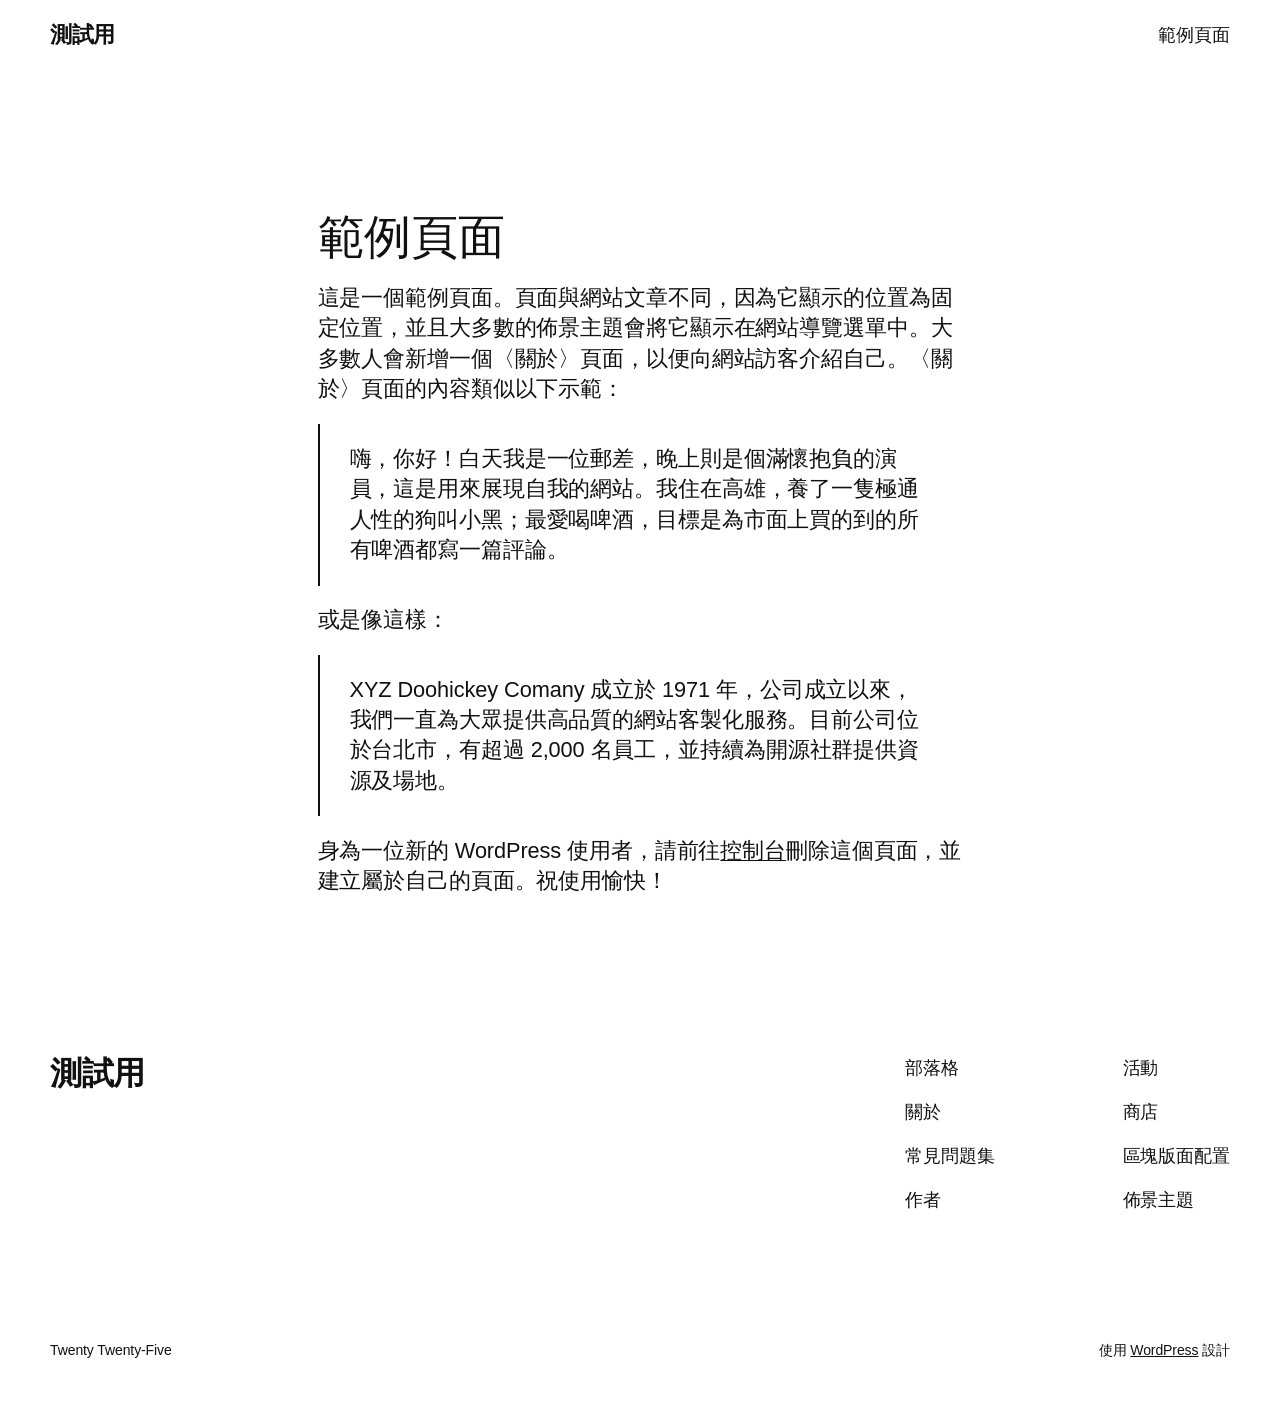
<file: index.html>
<!DOCTYPE html>
<html lang="zh-TW">
<head><meta charset="UTF-8">
	
	<meta name="viewport" content="width=device-width, initial-scale=1">
<meta name="robots" content="noindex, nofollow">
<title>測試用</title>
<link rel="alternate" type="application/rss+xml" title="訂閱《測試用》» 資訊提供" href="https://2026.06.23.github.io/index.php/feed/">
<link rel="alternate" type="application/rss+xml" title="訂閱《測試用》» 留言的資訊提供" href="https://2026.06.23.github.io/index.php/comments/feed/">
<link rel="alternate" type="application/rss+xml" title="訂閱《測試用 》»〈範例頁面〉留言的資訊提供" href="https://2026.06.23.github.io/index.php/sample-page/feed/">
<link rel="alternate" title="oEmbed (JSON)" type="application/json+oembed" href="https://2026.06.23.github.io/index.php/wp-json/oembed/1.0/embed?url=https%3A%2F%2F2026.06.23.github.io%2F">
<link rel="alternate" title="oEmbed (XML)" type="text/xml+oembed" href="https://2026.06.23.github.io/index.php/wp-json/oembed/1.0/embed?url=https%3A%2F%2F2026.06.23.github.io%2F&amp;format=xml">
<style id="wp-img-auto-sizes-contain-inline-css">
img:is([sizes=auto i],[sizes^="auto," i]){contain-intrinsic-size:3000px 1500px}
/*# sourceURL=wp-img-auto-sizes-contain-inline-css */
</style>
<style id="wp-block-site-title-inline-css">
.wp-block-site-title{box-sizing:border-box}.wp-block-site-title :where(a){color:inherit;font-family:inherit;font-size:inherit;font-style:inherit;font-weight:inherit;letter-spacing:inherit;line-height:inherit;text-decoration:inherit}
/*# sourceURL=https://2026.06.23.github.io/wp-includes/blocks/site-title/style.min.css */
</style>
<style id="wp-block-page-list-inline-css">
.wp-block-navigation .wp-block-page-list{align-items:var(--navigation-layout-align,initial);background-color:inherit;display:flex;flex-direction:var(--navigation-layout-direction,initial);flex-wrap:var(--navigation-layout-wrap,wrap);justify-content:var(--navigation-layout-justify,initial)}.wp-block-navigation .wp-block-navigation-item{background-color:inherit}.wp-block-page-list{box-sizing:border-box}
/*# sourceURL=https://2026.06.23.github.io/wp-includes/blocks/page-list/style.min.css */
</style>
<style id="wp-block-navigation-inline-css">
.wp-block-navigation{position:relative}.wp-block-navigation ul{margin-bottom:0;margin-left:0;margin-top:0;padding-left:0}.wp-block-navigation ul,.wp-block-navigation ul li{list-style:none;padding:0}.wp-block-navigation .wp-block-navigation-item{align-items:center;background-color:inherit;display:flex;position:relative}.wp-block-navigation .wp-block-navigation-item .wp-block-navigation__submenu-container:empty{display:none}.wp-block-navigation .wp-block-navigation-item__content{display:block;z-index:1}.wp-block-navigation .wp-block-navigation-item__content.wp-block-navigation-item__content{color:inherit}.wp-block-navigation.has-text-decoration-underline .wp-block-navigation-item__content,.wp-block-navigation.has-text-decoration-underline .wp-block-navigation-item__content:active,.wp-block-navigation.has-text-decoration-underline .wp-block-navigation-item__content:focus{text-decoration:underline}.wp-block-navigation.has-text-decoration-line-through .wp-block-navigation-item__content,.wp-block-navigation.has-text-decoration-line-through .wp-block-navigation-item__content:active,.wp-block-navigation.has-text-decoration-line-through .wp-block-navigation-item__content:focus{text-decoration:line-through}.wp-block-navigation :where(a),.wp-block-navigation :where(a:active),.wp-block-navigation :where(a:focus){text-decoration:none}.wp-block-navigation .wp-block-navigation__submenu-icon{align-self:center;background-color:inherit;border:none;color:currentColor;display:inline-block;font-size:inherit;height:.6em;line-height:0;margin-left:.25em;padding:0;width:.6em}.wp-block-navigation .wp-block-navigation__submenu-icon svg{stroke:currentColor;display:inline-block;height:inherit;margin-top:.075em;width:inherit}.wp-block-navigation{--navigation-layout-justification-setting:flex-start;--navigation-layout-direction:row;--navigation-layout-wrap:wrap;--navigation-layout-justify:flex-start;--navigation-layout-align:center}.wp-block-navigation.is-vertical{--navigation-layout-direction:column;--navigation-layout-justify:initial;--navigation-layout-align:flex-start}.wp-block-navigation.no-wrap{--navigation-layout-wrap:nowrap}.wp-block-navigation.items-justified-center{--navigation-layout-justification-setting:center;--navigation-layout-justify:center}.wp-block-navigation.items-justified-center.is-vertical{--navigation-layout-align:center}.wp-block-navigation.items-justified-right{--navigation-layout-justification-setting:flex-end;--navigation-layout-justify:flex-end}.wp-block-navigation.items-justified-right.is-vertical{--navigation-layout-align:flex-end}.wp-block-navigation.items-justified-space-between{--navigation-layout-justification-setting:space-between;--navigation-layout-justify:space-between}.wp-block-navigation .has-child .wp-block-navigation__submenu-container{align-items:normal;background-color:inherit;color:inherit;display:flex;flex-direction:column;opacity:0;position:absolute;z-index:2}@media not (prefers-reduced-motion){.wp-block-navigation .has-child .wp-block-navigation__submenu-container{transition:opacity .1s linear}}.wp-block-navigation .has-child .wp-block-navigation__submenu-container{height:0;overflow:hidden;visibility:hidden;width:0}.wp-block-navigation .has-child .wp-block-navigation__submenu-container>.wp-block-navigation-item>.wp-block-navigation-item__content{display:flex;flex-grow:1;padding:.5em 1em}.wp-block-navigation .has-child .wp-block-navigation__submenu-container>.wp-block-navigation-item>.wp-block-navigation-item__content .wp-block-navigation__submenu-icon{margin-left:auto;margin-right:0}.wp-block-navigation .has-child .wp-block-navigation__submenu-container .wp-block-navigation-item__content{margin:0}.wp-block-navigation .has-child .wp-block-navigation__submenu-container{left:-1px;top:100%}@media (min-width:782px){.wp-block-navigation .has-child .wp-block-navigation__submenu-container .wp-block-navigation__submenu-container{left:100%;top:-1px}.wp-block-navigation .has-child .wp-block-navigation__submenu-container .wp-block-navigation__submenu-container:before{background:#0000;content:"";display:block;height:100%;position:absolute;right:100%;width:.5em}.wp-block-navigation .has-child .wp-block-navigation__submenu-container .wp-block-navigation__submenu-icon{margin-right:.25em}.wp-block-navigation .has-child .wp-block-navigation__submenu-container .wp-block-navigation__submenu-icon svg{transform:rotate(-90deg)}}@media (hover:hover){.wp-block-navigation .has-child:not(.open-on-click):hover>.wp-block-navigation__submenu-container{height:auto;min-width:200px;opacity:1;overflow:visible;visibility:visible;width:auto}}.wp-block-navigation .has-child .wp-block-navigation-submenu__toggle[aria-expanded=true]~.wp-block-navigation__submenu-container,.wp-block-navigation .has-child:not(.open-on-click):not(.open-on-hover-click):focus-within>.wp-block-navigation__submenu-container{height:auto;min-width:200px;opacity:1;overflow:visible;visibility:visible;width:auto}.wp-block-navigation .has-child.open-always{align-items:var(--navigation-layout-align,initial);flex-direction:var(--navigation-layout-direction,initial);flex-wrap:var(--navigation-layout-wrap,wrap);gap:var(--wp--style--block-gap,2em)}.wp-block-navigation .has-child.open-always,.wp-block-navigation .has-child.open-always .wp-block-navigation-item{justify-content:var(--navigation-layout-justify,initial)}.wp-block-navigation .has-child.open-always .wp-block-navigation__submenu-container,.wp-block-navigation .has-child.open-always.wp-block-navigation-submenu{gap:var(--wp--style--block-gap,2em)}.wp-block-navigation .has-child.open-always .wp-block-navigation-item,.wp-block-navigation .has-child.open-always .wp-block-navigation__submenu-container,.wp-block-navigation .has-child.open-always.wp-block-navigation-submenu{padding-bottom:0;padding-top:0}.wp-block-navigation .has-child.open-always .wp-block-navigation__submenu-container{padding-left:var(--wp--style--block-gap,2em);padding-right:var(--wp--style--block-gap,2em)}.wp-block-navigation .has-child.open-always .wp-block-navigation__submenu-container .wp-block-navigation-item__content{padding:0}.wp-block-navigation .has-child.open-always .wp-block-navigation__submenu-container>.wp-block-navigation-item>.wp-block-navigation-item__content,.wp-block-navigation .has-child.open-always>.wp-block-navigation-item__content{flex-grow:0}.wp-block-navigation .has-child.open-always>.wp-block-navigation__submenu-container{background-color:initial;border:none;color:inherit;flex-basis:100%;height:auto;opacity:1;overflow:visible;position:static;visibility:visible;width:auto}.wp-block-navigation.has-background .has-child .wp-block-navigation__submenu-container{left:0;top:100%}@media (min-width:782px){.wp-block-navigation.has-background .has-child .wp-block-navigation__submenu-container .wp-block-navigation__submenu-container{left:100%;top:0}}.wp-block-navigation-submenu{display:flex;position:relative}.wp-block-navigation-submenu .wp-block-navigation__submenu-icon svg{stroke:currentColor}button.wp-block-navigation-item__content{background-color:initial;border:none;color:currentColor;font-family:inherit;font-size:inherit;font-style:inherit;font-weight:inherit;letter-spacing:inherit;line-height:inherit;text-align:left;text-transform:inherit}.wp-block-navigation-submenu__toggle{cursor:pointer}.wp-block-navigation-submenu__toggle[aria-expanded=true]+.wp-block-navigation__submenu-icon>svg,.wp-block-navigation-submenu__toggle[aria-expanded=true]>svg{transform:rotate(180deg)}.wp-block-navigation-item.open-on-click .wp-block-navigation-submenu__toggle{padding-left:0;padding-right:.85em}.wp-block-navigation-item.open-on-click .wp-block-navigation-submenu__toggle+.wp-block-navigation__submenu-icon{margin-left:-.6em;pointer-events:none}.wp-block-navigation-item.open-on-click button.wp-block-navigation-item__content:not(.wp-block-navigation-submenu__toggle){padding:0}.wp-block-navigation .wp-block-page-list,.wp-block-navigation__container,.wp-block-navigation__responsive-close,.wp-block-navigation__responsive-container,.wp-block-navigation__responsive-container-content,.wp-block-navigation__responsive-dialog{gap:inherit}:where(.wp-block-navigation.has-background .wp-block-navigation-item a:not(.wp-element-button)),:where(.wp-block-navigation.has-background .wp-block-navigation-submenu a:not(.wp-element-button)){padding:.5em 1em}:where(.wp-block-navigation .wp-block-navigation__submenu-container .wp-block-navigation-item a:not(.wp-element-button)),:where(.wp-block-navigation .wp-block-navigation__submenu-container .wp-block-navigation-submenu a:not(.wp-element-button)),:where(.wp-block-navigation .wp-block-navigation__submenu-container .wp-block-navigation-submenu button.wp-block-navigation-item__content),:where(.wp-block-navigation .wp-block-navigation__submenu-container .wp-block-pages-list__item button.wp-block-navigation-item__content){padding:.5em 1em}.wp-block-navigation.items-justified-right .wp-block-navigation__container .has-child .wp-block-navigation__submenu-container,.wp-block-navigation.items-justified-right .wp-block-page-list>.has-child .wp-block-navigation__submenu-container,.wp-block-navigation.items-justified-space-between .wp-block-page-list>.has-child:last-child .wp-block-navigation__submenu-container,.wp-block-navigation.items-justified-space-between>.wp-block-navigation__container>.has-child:last-child .wp-block-navigation__submenu-container{left:auto;right:0}.wp-block-navigation.items-justified-right .wp-block-navigation__container .has-child .wp-block-navigation__submenu-container .wp-block-navigation__submenu-container,.wp-block-navigation.items-justified-right .wp-block-page-list>.has-child .wp-block-navigation__submenu-container .wp-block-navigation__submenu-container,.wp-block-navigation.items-justified-space-between .wp-block-page-list>.has-child:last-child .wp-block-navigation__submenu-container .wp-block-navigation__submenu-container,.wp-block-navigation.items-justified-space-between>.wp-block-navigation__container>.has-child:last-child .wp-block-navigation__submenu-container .wp-block-navigation__submenu-container{left:-1px;right:-1px}@media (min-width:782px){.wp-block-navigation.items-justified-right .wp-block-navigation__container .has-child .wp-block-navigation__submenu-container .wp-block-navigation__submenu-container,.wp-block-navigation.items-justified-right .wp-block-page-list>.has-child .wp-block-navigation__submenu-container .wp-block-navigation__submenu-container,.wp-block-navigation.items-justified-space-between .wp-block-page-list>.has-child:last-child .wp-block-navigation__submenu-container .wp-block-navigation__submenu-container,.wp-block-navigation.items-justified-space-between>.wp-block-navigation__container>.has-child:last-child .wp-block-navigation__submenu-container .wp-block-navigation__submenu-container{left:auto;right:100%}}.wp-block-navigation:not(.has-background) .wp-block-navigation__submenu-container{background-color:#fff;border:1px solid #00000026}.wp-block-navigation.has-background .wp-block-navigation__submenu-container{background-color:inherit}.wp-block-navigation:not(.has-text-color) .wp-block-navigation__submenu-container{color:#000}.wp-block-navigation__container{align-items:var(--navigation-layout-align,initial);display:flex;flex-direction:var(--navigation-layout-direction,initial);flex-wrap:var(--navigation-layout-wrap,wrap);justify-content:var(--navigation-layout-justify,initial);list-style:none;margin:0;padding-left:0}.wp-block-navigation__container .is-responsive{display:none}.wp-block-navigation__container:only-child,.wp-block-page-list:only-child{flex-grow:1}@keyframes overlay-menu__fade-in-animation{0%{opacity:0;transform:translateY(.5em)}to{opacity:1;transform:translateY(0)}}.wp-block-navigation__responsive-container{bottom:0;display:none;left:0;position:fixed;right:0;top:0}.wp-block-navigation__responsive-container :where(.wp-block-navigation-item a){color:inherit}.wp-block-navigation__responsive-container .wp-block-navigation__responsive-container-content{align-items:var(--navigation-layout-align,initial);display:flex;flex-direction:var(--navigation-layout-direction,initial);flex-wrap:var(--navigation-layout-wrap,wrap);justify-content:var(--navigation-layout-justify,initial)}.wp-block-navigation__responsive-container:not(.is-menu-open.is-menu-open){background-color:inherit!important;color:inherit!important}.wp-block-navigation__responsive-container.is-menu-open{background-color:inherit;display:flex;flex-direction:column}@media not (prefers-reduced-motion){.wp-block-navigation__responsive-container.is-menu-open{animation:overlay-menu__fade-in-animation .1s ease-out;animation-fill-mode:forwards}}.wp-block-navigation__responsive-container.is-menu-open:not(.disable-default-overlay){padding:clamp(1rem,var(--wp--style--root--padding-top),20rem) clamp(1rem,var(--wp--style--root--padding-right),20rem) clamp(1rem,var(--wp--style--root--padding-bottom),20rem) clamp(1rem,var(--wp--style--root--padding-left),20rem)}.wp-block-navigation__responsive-container.is-menu-open{overflow:auto;z-index:100000}.wp-block-navigation__responsive-container.is-menu-open:not(.disable-default-overlay) .wp-block-navigation__responsive-container-content{padding-top:calc(2rem + 24px)}.wp-block-navigation__responsive-container.is-menu-open:where(:not(.disable-default-overlay)) .wp-block-navigation__responsive-container-content{align-items:var(--navigation-layout-justification-setting,inherit);display:flex;flex-direction:column;flex-wrap:nowrap;overflow:visible}.wp-block-navigation__responsive-container.is-menu-open:where(:not(.disable-default-overlay)) .wp-block-navigation__responsive-container-content,.wp-block-navigation__responsive-container.is-menu-open:where(:not(.disable-default-overlay)) .wp-block-navigation__responsive-container-content .wp-block-navigation__container,.wp-block-navigation__responsive-container.is-menu-open:where(:not(.disable-default-overlay)) .wp-block-navigation__responsive-container-content .wp-block-page-list{justify-content:flex-start}.wp-block-navigation__responsive-container.is-menu-open:where(:not(.disable-default-overlay)) .wp-block-navigation__responsive-container-content .wp-block-navigation__submenu-icon{display:none}.wp-block-navigation__responsive-container.is-menu-open:where(:not(.disable-default-overlay)) .wp-block-navigation__responsive-container-content .has-child .wp-block-navigation__submenu-container{border:none;height:auto;min-width:200px;opacity:1;overflow:initial;padding-left:2rem;padding-right:2rem;position:static;visibility:visible;width:auto}.wp-block-navigation__responsive-container.is-menu-open:where(:not(.disable-default-overlay)) .wp-block-navigation__responsive-container-content .wp-block-navigation__container,.wp-block-navigation__responsive-container.is-menu-open:where(:not(.disable-default-overlay)) .wp-block-navigation__responsive-container-content .wp-block-navigation__submenu-container{gap:inherit}.wp-block-navigation__responsive-container.is-menu-open:where(:not(.disable-default-overlay)) .wp-block-navigation__responsive-container-content .wp-block-navigation__submenu-container{padding-top:var(--wp--style--block-gap,2em)}.wp-block-navigation__responsive-container.is-menu-open:where(:not(.disable-default-overlay)) .wp-block-navigation__responsive-container-content .wp-block-navigation-item__content{padding:0}.wp-block-navigation__responsive-container.is-menu-open:where(:not(.disable-default-overlay)) .wp-block-navigation__responsive-container-content .wp-block-navigation-item,.wp-block-navigation__responsive-container.is-menu-open:where(:not(.disable-default-overlay)) .wp-block-navigation__responsive-container-content .wp-block-navigation__container,.wp-block-navigation__responsive-container.is-menu-open:where(:not(.disable-default-overlay)) .wp-block-navigation__responsive-container-content .wp-block-page-list{align-items:var(--navigation-layout-justification-setting,initial);display:flex;flex-direction:column}.wp-block-navigation__responsive-container.is-menu-open:where(:not(.disable-default-overlay)) .wp-block-navigation-item,.wp-block-navigation__responsive-container.is-menu-open:where(:not(.disable-default-overlay)) .wp-block-navigation-item .wp-block-navigation__submenu-container,.wp-block-navigation__responsive-container.is-menu-open:where(:not(.disable-default-overlay)) .wp-block-navigation__container,.wp-block-navigation__responsive-container.is-menu-open:where(:not(.disable-default-overlay)) .wp-block-page-list{background:#0000!important;color:inherit!important}.wp-block-navigation__responsive-container.is-menu-open:where(:not(.disable-default-overlay)) .wp-block-navigation__submenu-container.wp-block-navigation__submenu-container.wp-block-navigation__submenu-container.wp-block-navigation__submenu-container{left:auto;right:auto}.wp-block-navigation__responsive-container.disable-default-overlay .wp-block-navigation__overlay-container{display:none;width:100%}.wp-block-navigation__responsive-container.disable-default-overlay .wp-block-navigation__responsive-close{max-width:none}.wp-block-navigation__responsive-container.disable-default-overlay.is-menu-open .wp-block-navigation__responsive-container-content>:not(.wp-block-navigation__overlay-container){display:none}.wp-block-navigation__responsive-container.disable-default-overlay.is-menu-open .wp-block-navigation__responsive-container-content .wp-block-navigation__overlay-container{display:block}.wp-block-navigation__responsive-container.disable-default-overlay.is-menu-open .wp-block-navigation__responsive-container-content .wp-block-navigation__overlay-container .wp-block-navigation__submenu-container{left:0;right:auto}@media (min-width:600px){.wp-block-navigation__responsive-container:not(.hidden-by-default):not(.is-menu-open){background-color:inherit;display:block;position:relative;width:100%;z-index:auto}.wp-block-navigation__responsive-container:not(.hidden-by-default):not(.is-menu-open) .wp-block-navigation__responsive-container-close{display:none}.wp-block-navigation__responsive-container.is-menu-open .wp-block-navigation__submenu-container.wp-block-navigation__submenu-container.wp-block-navigation__submenu-container.wp-block-navigation__submenu-container{left:0}}.wp-block-navigation:not(.has-background) .wp-block-navigation__responsive-container.is-menu-open:not(.disable-default-overlay){background-color:#fff}.wp-block-navigation:not(.has-text-color) .wp-block-navigation__responsive-container.is-menu-open:not(.disable-default-overlay){color:#000}.wp-block-navigation__toggle_button_label{font-size:1rem;font-weight:700}.wp-block-navigation__responsive-container-close,.wp-block-navigation__responsive-container-open{background:#0000;border:none;color:currentColor;cursor:pointer;margin:0;padding:0;text-transform:inherit;vertical-align:middle}.wp-block-navigation__responsive-container-close svg,.wp-block-navigation__responsive-container-open svg{fill:currentColor;display:block;height:24px;pointer-events:none;width:24px}.wp-block-navigation__responsive-container-open{display:flex}.wp-block-navigation__responsive-container-open.wp-block-navigation__responsive-container-open.wp-block-navigation__responsive-container-open{font-family:inherit;font-size:inherit;font-weight:inherit}@media (min-width:600px){.wp-block-navigation__responsive-container-open:not(.always-shown){display:none}}.wp-block-navigation__responsive-container-close{position:absolute;right:0;top:0;z-index:2}.wp-block-navigation__responsive-container-close.wp-block-navigation__responsive-container-close.wp-block-navigation__responsive-container-close{font-family:inherit;font-size:inherit;font-weight:inherit}.disable-default-overlay .wp-block-navigation__responsive-container-close{right:clamp(1rem,var(--wp--style--root--padding-left),20rem);top:clamp(1rem,var(--wp--style--root--padding-left),20rem)}.wp-block-navigation__responsive-close{width:100%}.has-modal-open .wp-block-navigation__responsive-close{margin-left:auto;margin-right:auto;max-width:var(--wp--style--global--wide-size,100%)}.wp-block-navigation__responsive-close:focus{outline:none}.is-menu-open .wp-block-navigation__responsive-close,.is-menu-open .wp-block-navigation__responsive-container-content,.is-menu-open .wp-block-navigation__responsive-dialog{box-sizing:border-box}.wp-block-navigation__responsive-dialog{position:relative}.has-modal-open .admin-bar .is-menu-open:where(:not(.disable-default-overlay)) .wp-block-navigation__responsive-dialog{margin-top:46px}@media (min-width:782px){.has-modal-open .admin-bar .is-menu-open:where(:not(.disable-default-overlay)) .wp-block-navigation__responsive-dialog{margin-top:32px}}html.has-modal-open{overflow:hidden}
/*# sourceURL=https://2026.06.23.github.io/wp-includes/blocks/navigation/style.min.css */
</style>
<style id="wp-block-group-inline-css">
.wp-block-group{box-sizing:border-box}:where(.wp-block-group.wp-block-group-is-layout-constrained){position:relative}
/*# sourceURL=https://2026.06.23.github.io/wp-includes/blocks/group/style.min.css */
</style>
<style id="wp-block-post-title-inline-css">
.wp-block-post-title{box-sizing:border-box;word-break:break-word}.wp-block-post-title :where(a){display:inline-block;font-family:inherit;font-size:inherit;font-style:inherit;font-weight:inherit;letter-spacing:inherit;line-height:inherit;text-decoration:inherit}
/*# sourceURL=https://2026.06.23.github.io/wp-includes/blocks/post-title/style.min.css */
</style>
<style id="wp-block-paragraph-inline-css">
.is-small-text{font-size:.875em}.is-regular-text{font-size:1em}.is-large-text{font-size:2.25em}.is-larger-text{font-size:3em}.has-drop-cap:not(:focus):first-letter{float:left;font-size:8.4em;font-style:normal;font-weight:100;line-height:.68;margin:.05em .1em 0 0;text-transform:uppercase}body.rtl .has-drop-cap:not(:focus):first-letter{float:none;margin-left:.1em}p.has-drop-cap.has-background{overflow:hidden}:root :where(p.has-background){padding:1.25em 2.375em}:where(p.has-text-color:not(.has-link-color)) a{color:inherit}p.has-text-align-left[style*="writing-mode:vertical-lr"],p.has-text-align-right[style*="writing-mode:vertical-rl"]{rotate:180deg}
/*# sourceURL=https://2026.06.23.github.io/wp-includes/blocks/paragraph/style.min.css */
</style>
<style id="wp-block-quote-inline-css">
.wp-block-quote{box-sizing:border-box;overflow-wrap:break-word}.wp-block-quote.is-large:where(:not(.is-style-plain)),.wp-block-quote.is-style-large:where(:not(.is-style-plain)){margin-bottom:1em;padding:0 1em}.wp-block-quote.is-large:where(:not(.is-style-plain)) p,.wp-block-quote.is-style-large:where(:not(.is-style-plain)) p{font-size:1.5em;font-style:italic;line-height:1.6}.wp-block-quote.is-large:where(:not(.is-style-plain)) cite,.wp-block-quote.is-large:where(:not(.is-style-plain)) footer,.wp-block-quote.is-style-large:where(:not(.is-style-plain)) cite,.wp-block-quote.is-style-large:where(:not(.is-style-plain)) footer{font-size:1.125em;text-align:right}.wp-block-quote>cite{display:block}
/*# sourceURL=https://2026.06.23.github.io/wp-includes/blocks/quote/style.min.css */
</style>
<style id="wp-block-post-content-inline-css">
.wp-block-post-content{display:flow-root}
/*# sourceURL=https://2026.06.23.github.io/wp-includes/blocks/post-content/style.min.css */
</style>
<style id="wp-block-spacer-inline-css">
.wp-block-spacer{clear:both}
/*# sourceURL=https://2026.06.23.github.io/wp-includes/blocks/spacer/style.min.css */
</style>
<style id="wp-block-columns-inline-css">
.wp-block-columns{box-sizing:border-box;display:flex;flex-wrap:wrap!important}@media (min-width:782px){.wp-block-columns{flex-wrap:nowrap!important}}.wp-block-columns{align-items:normal!important}.wp-block-columns.are-vertically-aligned-top{align-items:flex-start}.wp-block-columns.are-vertically-aligned-center{align-items:center}.wp-block-columns.are-vertically-aligned-bottom{align-items:flex-end}@media (max-width:781px){.wp-block-columns:not(.is-not-stacked-on-mobile)>.wp-block-column{flex-basis:100%!important}}@media (min-width:782px){.wp-block-columns:not(.is-not-stacked-on-mobile)>.wp-block-column{flex-basis:0;flex-grow:1}.wp-block-columns:not(.is-not-stacked-on-mobile)>.wp-block-column[style*=flex-basis]{flex-grow:0}}.wp-block-columns.is-not-stacked-on-mobile{flex-wrap:nowrap!important}.wp-block-columns.is-not-stacked-on-mobile>.wp-block-column{flex-basis:0;flex-grow:1}.wp-block-columns.is-not-stacked-on-mobile>.wp-block-column[style*=flex-basis]{flex-grow:0}:where(.wp-block-columns){margin-bottom:1.75em}:where(.wp-block-columns.has-background){padding:1.25em 2.375em}.wp-block-column{flex-grow:1;min-width:0;overflow-wrap:break-word;word-break:break-word}.wp-block-column.is-vertically-aligned-top{align-self:flex-start}.wp-block-column.is-vertically-aligned-center{align-self:center}.wp-block-column.is-vertically-aligned-bottom{align-self:flex-end}.wp-block-column.is-vertically-aligned-stretch{align-self:stretch}.wp-block-column.is-vertically-aligned-bottom,.wp-block-column.is-vertically-aligned-center,.wp-block-column.is-vertically-aligned-top{width:100%}
/*# sourceURL=https://2026.06.23.github.io/wp-includes/blocks/columns/style.min.css */
</style>
<style id="wp-block-navigation-link-inline-css">
.wp-block-navigation .wp-block-navigation-item__label{overflow-wrap:break-word}.wp-block-navigation .wp-block-navigation-item__description{display:none}.link-ui-tools{outline:1px solid #f0f0f0;padding:8px}.link-ui-block-inserter{padding-top:8px}.link-ui-block-inserter__back{margin-left:8px;text-transform:uppercase}
/*# sourceURL=https://2026.06.23.github.io/wp-includes/blocks/navigation-link/style.min.css */
</style>
<style id="wp-emoji-styles-inline-css">

	img.wp-smiley, img.emoji {
		display: inline !important;
		border: none !important;
		box-shadow: none !important;
		height: 1em !important;
		width: 1em !important;
		margin: 0 0.07em !important;
		vertical-align: -0.1em !important;
		background: none !important;
		padding: 0 !important;
	}
/*# sourceURL=wp-emoji-styles-inline-css */
</style>
<style id="wp-block-library-inline-css">
:root{--wp-block-synced-color:#7a00df;--wp-block-synced-color--rgb:122,0,223;--wp-bound-block-color:var(--wp-block-synced-color);--wp-editor-canvas-background:#ddd;--wp-admin-theme-color:#007cba;--wp-admin-theme-color--rgb:0,124,186;--wp-admin-theme-color-darker-10:#006ba1;--wp-admin-theme-color-darker-10--rgb:0,107,160.5;--wp-admin-theme-color-darker-20:#005a87;--wp-admin-theme-color-darker-20--rgb:0,90,135;--wp-admin-border-width-focus:2px}@media (min-resolution:192dpi){:root{--wp-admin-border-width-focus:1.5px}}.wp-element-button{cursor:pointer}:root .has-very-light-gray-background-color{background-color:#eee}:root .has-very-dark-gray-background-color{background-color:#313131}:root .has-very-light-gray-color{color:#eee}:root .has-very-dark-gray-color{color:#313131}:root .has-vivid-green-cyan-to-vivid-cyan-blue-gradient-background{background:linear-gradient(135deg,#00d084,#0693e3)}:root .has-purple-crush-gradient-background{background:linear-gradient(135deg,#34e2e4,#4721fb 50%,#ab1dfe)}:root .has-hazy-dawn-gradient-background{background:linear-gradient(135deg,#faaca8,#dad0ec)}:root .has-subdued-olive-gradient-background{background:linear-gradient(135deg,#fafae1,#67a671)}:root .has-atomic-cream-gradient-background{background:linear-gradient(135deg,#fdd79a,#004a59)}:root .has-nightshade-gradient-background{background:linear-gradient(135deg,#330968,#31cdcf)}:root .has-midnight-gradient-background{background:linear-gradient(135deg,#020381,#2874fc)}:root{--wp--preset--font-size--normal:16px;--wp--preset--font-size--huge:42px}.has-regular-font-size{font-size:1em}.has-larger-font-size{font-size:2.625em}.has-normal-font-size{font-size:var(--wp--preset--font-size--normal)}.has-huge-font-size{font-size:var(--wp--preset--font-size--huge)}:root .has-text-align-center{text-align:center}:root .has-text-align-left{text-align:left}:root .has-text-align-right{text-align:right}.has-fit-text{white-space:nowrap!important}#end-resizable-editor-section{display:none}.aligncenter{clear:both}.items-justified-left{justify-content:flex-start}.items-justified-center{justify-content:center}.items-justified-right{justify-content:flex-end}.items-justified-space-between{justify-content:space-between}.screen-reader-text{word-wrap:normal!important;border:0;clip-path:inset(50%);height:1px;margin:-1px;overflow:hidden;padding:0;position:absolute;width:1px}.screen-reader-text:focus{background-color:#ddd;clip-path:none;color:#444;display:block;font-size:1em;height:auto;left:5px;line-height:normal;padding:15px 23px 14px;text-decoration:none;top:5px;width:auto;z-index:100000}html :where(.has-border-color){border-style:solid}html :where([style*=border-color]){border-style:solid}html :where([style*=border-top-color]){border-top-style:solid}html :where([style*=border-right-color]){border-right-style:solid}html :where([style*=border-bottom-color]){border-bottom-style:solid}html :where([style*=border-left-color]){border-left-style:solid}html :where([style*=border-width]){border-style:solid}html :where([style*=border-top-width]){border-top-style:solid}html :where([style*=border-right-width]){border-right-style:solid}html :where([style*=border-bottom-width]){border-bottom-style:solid}html :where([style*=border-left-width]){border-left-style:solid}html :where(img[class*=wp-image-]){height:auto;max-width:100%}:where(figure){margin:0 0 1em}html :where(.is-position-sticky){--wp-admin--admin-bar--position-offset:var(--wp-admin--admin-bar--height,0px)}@media screen and (max-width:600px){html :where(.is-position-sticky){--wp-admin--admin-bar--position-offset:0px}}
/*# sourceURL=/wp-includes/css/dist/block-library/common.min.css */
</style>
<style id="global-styles-inline-css">
:root{--wp--preset--aspect-ratio--square: 1;--wp--preset--aspect-ratio--4-3: 4/3;--wp--preset--aspect-ratio--3-4: 3/4;--wp--preset--aspect-ratio--3-2: 3/2;--wp--preset--aspect-ratio--2-3: 2/3;--wp--preset--aspect-ratio--16-9: 16/9;--wp--preset--aspect-ratio--9-16: 9/16;--wp--preset--color--black: #000000;--wp--preset--color--cyan-bluish-gray: #abb8c3;--wp--preset--color--white: #ffffff;--wp--preset--color--pale-pink: #f78da7;--wp--preset--color--vivid-red: #cf2e2e;--wp--preset--color--luminous-vivid-orange: #ff6900;--wp--preset--color--luminous-vivid-amber: #fcb900;--wp--preset--color--light-green-cyan: #7bdcb5;--wp--preset--color--vivid-green-cyan: #00d084;--wp--preset--color--pale-cyan-blue: #8ed1fc;--wp--preset--color--vivid-cyan-blue: #0693e3;--wp--preset--color--vivid-purple: #9b51e0;--wp--preset--color--base: #FFFFFF;--wp--preset--color--contrast: #111111;--wp--preset--color--accent-1: #FFEE58;--wp--preset--color--accent-2: #F6CFF4;--wp--preset--color--accent-3: #503AA8;--wp--preset--color--accent-4: #686868;--wp--preset--color--accent-5: #FBFAF3;--wp--preset--color--accent-6: color-mix(in srgb, currentColor 20%, transparent);--wp--preset--gradient--vivid-cyan-blue-to-vivid-purple: linear-gradient(135deg,rgb(6,147,227) 0%,rgb(155,81,224) 100%);--wp--preset--gradient--light-green-cyan-to-vivid-green-cyan: linear-gradient(135deg,rgb(122,220,180) 0%,rgb(0,208,130) 100%);--wp--preset--gradient--luminous-vivid-amber-to-luminous-vivid-orange: linear-gradient(135deg,rgb(252,185,0) 0%,rgb(255,105,0) 100%);--wp--preset--gradient--luminous-vivid-orange-to-vivid-red: linear-gradient(135deg,rgb(255,105,0) 0%,rgb(207,46,46) 100%);--wp--preset--gradient--very-light-gray-to-cyan-bluish-gray: linear-gradient(135deg,rgb(238,238,238) 0%,rgb(169,184,195) 100%);--wp--preset--gradient--cool-to-warm-spectrum: linear-gradient(135deg,rgb(74,234,220) 0%,rgb(151,120,209) 20%,rgb(207,42,186) 40%,rgb(238,44,130) 60%,rgb(251,105,98) 80%,rgb(254,248,76) 100%);--wp--preset--gradient--blush-light-purple: linear-gradient(135deg,rgb(255,206,236) 0%,rgb(152,150,240) 100%);--wp--preset--gradient--blush-bordeaux: linear-gradient(135deg,rgb(254,205,165) 0%,rgb(254,45,45) 50%,rgb(107,0,62) 100%);--wp--preset--gradient--luminous-dusk: linear-gradient(135deg,rgb(255,203,112) 0%,rgb(199,81,192) 50%,rgb(65,88,208) 100%);--wp--preset--gradient--pale-ocean: linear-gradient(135deg,rgb(255,245,203) 0%,rgb(182,227,212) 50%,rgb(51,167,181) 100%);--wp--preset--gradient--electric-grass: linear-gradient(135deg,rgb(202,248,128) 0%,rgb(113,206,126) 100%);--wp--preset--gradient--midnight: linear-gradient(135deg,rgb(2,3,129) 0%,rgb(40,116,252) 100%);--wp--preset--font-size--small: 0.875rem;--wp--preset--font-size--medium: clamp(1rem, 1rem + ((1vw - 0.2rem) * 0.196), 1.125rem);--wp--preset--font-size--large: clamp(1.125rem, 1.125rem + ((1vw - 0.2rem) * 0.392), 1.375rem);--wp--preset--font-size--x-large: clamp(1.75rem, 1.75rem + ((1vw - 0.2rem) * 0.392), 2rem);--wp--preset--font-size--xx-large: clamp(2.15rem, 2.15rem + ((1vw - 0.2rem) * 1.333), 3rem);--wp--preset--font-family--manrope: Manrope, sans-serif;--wp--preset--font-family--fira-code: "Fira Code", monospace;--wp--preset--spacing--20: 10px;--wp--preset--spacing--30: 20px;--wp--preset--spacing--40: 30px;--wp--preset--spacing--50: clamp(30px, 5vw, 50px);--wp--preset--spacing--60: clamp(30px, 7vw, 70px);--wp--preset--spacing--70: clamp(50px, 7vw, 90px);--wp--preset--spacing--80: clamp(70px, 10vw, 140px);--wp--preset--shadow--natural: 6px 6px 9px rgba(0, 0, 0, 0.2);--wp--preset--shadow--deep: 12px 12px 50px rgba(0, 0, 0, 0.4);--wp--preset--shadow--sharp: 6px 6px 0px rgba(0, 0, 0, 0.2);--wp--preset--shadow--outlined: 6px 6px 0px -3px rgb(255, 255, 255), 6px 6px rgb(0, 0, 0);--wp--preset--shadow--crisp: 6px 6px 0px rgb(0, 0, 0);}:root { --wp--style--global--content-size: 645px;--wp--style--global--wide-size: 1340px; }:where(body) { margin: 0; }.wp-site-blocks { padding-top: var(--wp--style--root--padding-top); padding-bottom: var(--wp--style--root--padding-bottom); }.has-global-padding { padding-right: var(--wp--style--root--padding-right); padding-left: var(--wp--style--root--padding-left); }.has-global-padding > .alignfull { margin-right: calc(var(--wp--style--root--padding-right) * -1); margin-left: calc(var(--wp--style--root--padding-left) * -1); }.has-global-padding :where(:not(.alignfull.is-layout-flow) > .has-global-padding:not(.wp-block-block, .alignfull)) { padding-right: 0; padding-left: 0; }.has-global-padding :where(:not(.alignfull.is-layout-flow) > .has-global-padding:not(.wp-block-block, .alignfull)) > .alignfull { margin-left: 0; margin-right: 0; }.wp-site-blocks > .alignleft { float: left; margin-right: 2em; }.wp-site-blocks > .alignright { float: right; margin-left: 2em; }.wp-site-blocks > .aligncenter { justify-content: center; margin-left: auto; margin-right: auto; }:where(.wp-site-blocks) > * { margin-block-start: 1.2rem; margin-block-end: 0; }:where(.wp-site-blocks) > :first-child { margin-block-start: 0; }:where(.wp-site-blocks) > :last-child { margin-block-end: 0; }:root { --wp--style--block-gap: 1.2rem; }:root :where(.is-layout-flow) > :first-child{margin-block-start: 0;}:root :where(.is-layout-flow) > :last-child{margin-block-end: 0;}:root :where(.is-layout-flow) > *{margin-block-start: 1.2rem;margin-block-end: 0;}:root :where(.is-layout-constrained) > :first-child{margin-block-start: 0;}:root :where(.is-layout-constrained) > :last-child{margin-block-end: 0;}:root :where(.is-layout-constrained) > *{margin-block-start: 1.2rem;margin-block-end: 0;}:root :where(.is-layout-flex){gap: 1.2rem;}:root :where(.is-layout-grid){gap: 1.2rem;}.is-layout-flow > .alignleft{float: left;margin-inline-start: 0;margin-inline-end: 2em;}.is-layout-flow > .alignright{float: right;margin-inline-start: 2em;margin-inline-end: 0;}.is-layout-flow > .aligncenter{margin-left: auto !important;margin-right: auto !important;}.is-layout-constrained > .alignleft{float: left;margin-inline-start: 0;margin-inline-end: 2em;}.is-layout-constrained > .alignright{float: right;margin-inline-start: 2em;margin-inline-end: 0;}.is-layout-constrained > .aligncenter{margin-left: auto !important;margin-right: auto !important;}.is-layout-constrained > :where(:not(.alignleft):not(.alignright):not(.alignfull)){max-width: var(--wp--style--global--content-size);margin-left: auto !important;margin-right: auto !important;}.is-layout-constrained > .alignwide{max-width: var(--wp--style--global--wide-size);}body .is-layout-flex{display: flex;}.is-layout-flex{flex-wrap: wrap;align-items: center;}.is-layout-flex > :is(*, div){margin: 0;}body .is-layout-grid{display: grid;}.is-layout-grid > :is(*, div){margin: 0;}body{background-color: var(--wp--preset--color--base);color: var(--wp--preset--color--contrast);font-family: var(--wp--preset--font-family--manrope);font-size: var(--wp--preset--font-size--large);font-weight: 300;letter-spacing: -0.1px;line-height: 1.4;--wp--style--root--padding-top: 0px;--wp--style--root--padding-right: var(--wp--preset--spacing--50);--wp--style--root--padding-bottom: 0px;--wp--style--root--padding-left: var(--wp--preset--spacing--50);}a:where(:not(.wp-element-button)){color: currentColor;}:root :where(a:where(:not(.wp-element-button)):hover){text-decoration: none;}h1, h2, h3, h4, h5, h6{font-weight: 400;letter-spacing: -0.1px;line-height: 1.125;}h1{font-size: var(--wp--preset--font-size--xx-large);}h2{font-size: var(--wp--preset--font-size--x-large);}h3{font-size: var(--wp--preset--font-size--large);}h4{font-size: var(--wp--preset--font-size--medium);}h5{font-size: var(--wp--preset--font-size--small);letter-spacing: 0.5px;}h6{font-size: var(--wp--preset--font-size--small);font-weight: 700;letter-spacing: 1.4px;text-transform: uppercase;}:root :where(.wp-element-button, .wp-block-button__link){background-color: var(--wp--preset--color--contrast);border-width: 0;color: var(--wp--preset--color--base);font-family: inherit;font-size: var(--wp--preset--font-size--medium);font-style: inherit;font-weight: inherit;letter-spacing: inherit;line-height: inherit;padding-top: 1rem;padding-right: 2.25rem;padding-bottom: 1rem;padding-left: 2.25rem;text-decoration: none;text-transform: inherit;}:root :where(.wp-element-button:hover, .wp-block-button__link:hover){background-color: color-mix(in srgb, var(--wp--preset--color--contrast) 85%, transparent);border-color: transparent;color: var(--wp--preset--color--base);}:root :where(.wp-element-button:focus, .wp-block-button__link:focus){outline-color: var(--wp--preset--color--accent-4);outline-offset: 2px;}:root :where(.wp-element-caption, .wp-block-audio figcaption, .wp-block-embed figcaption, .wp-block-gallery figcaption, .wp-block-image figcaption, .wp-block-table figcaption, .wp-block-video figcaption){font-size: var(--wp--preset--font-size--small);line-height: 1.4;}.has-black-color{color: var(--wp--preset--color--black) !important;}.has-cyan-bluish-gray-color{color: var(--wp--preset--color--cyan-bluish-gray) !important;}.has-white-color{color: var(--wp--preset--color--white) !important;}.has-pale-pink-color{color: var(--wp--preset--color--pale-pink) !important;}.has-vivid-red-color{color: var(--wp--preset--color--vivid-red) !important;}.has-luminous-vivid-orange-color{color: var(--wp--preset--color--luminous-vivid-orange) !important;}.has-luminous-vivid-amber-color{color: var(--wp--preset--color--luminous-vivid-amber) !important;}.has-light-green-cyan-color{color: var(--wp--preset--color--light-green-cyan) !important;}.has-vivid-green-cyan-color{color: var(--wp--preset--color--vivid-green-cyan) !important;}.has-pale-cyan-blue-color{color: var(--wp--preset--color--pale-cyan-blue) !important;}.has-vivid-cyan-blue-color{color: var(--wp--preset--color--vivid-cyan-blue) !important;}.has-vivid-purple-color{color: var(--wp--preset--color--vivid-purple) !important;}.has-base-color{color: var(--wp--preset--color--base) !important;}.has-contrast-color{color: var(--wp--preset--color--contrast) !important;}.has-accent-1-color{color: var(--wp--preset--color--accent-1) !important;}.has-accent-2-color{color: var(--wp--preset--color--accent-2) !important;}.has-accent-3-color{color: var(--wp--preset--color--accent-3) !important;}.has-accent-4-color{color: var(--wp--preset--color--accent-4) !important;}.has-accent-5-color{color: var(--wp--preset--color--accent-5) !important;}.has-accent-6-color{color: var(--wp--preset--color--accent-6) !important;}.has-black-background-color{background-color: var(--wp--preset--color--black) !important;}.has-cyan-bluish-gray-background-color{background-color: var(--wp--preset--color--cyan-bluish-gray) !important;}.has-white-background-color{background-color: var(--wp--preset--color--white) !important;}.has-pale-pink-background-color{background-color: var(--wp--preset--color--pale-pink) !important;}.has-vivid-red-background-color{background-color: var(--wp--preset--color--vivid-red) !important;}.has-luminous-vivid-orange-background-color{background-color: var(--wp--preset--color--luminous-vivid-orange) !important;}.has-luminous-vivid-amber-background-color{background-color: var(--wp--preset--color--luminous-vivid-amber) !important;}.has-light-green-cyan-background-color{background-color: var(--wp--preset--color--light-green-cyan) !important;}.has-vivid-green-cyan-background-color{background-color: var(--wp--preset--color--vivid-green-cyan) !important;}.has-pale-cyan-blue-background-color{background-color: var(--wp--preset--color--pale-cyan-blue) !important;}.has-vivid-cyan-blue-background-color{background-color: var(--wp--preset--color--vivid-cyan-blue) !important;}.has-vivid-purple-background-color{background-color: var(--wp--preset--color--vivid-purple) !important;}.has-base-background-color{background-color: var(--wp--preset--color--base) !important;}.has-contrast-background-color{background-color: var(--wp--preset--color--contrast) !important;}.has-accent-1-background-color{background-color: var(--wp--preset--color--accent-1) !important;}.has-accent-2-background-color{background-color: var(--wp--preset--color--accent-2) !important;}.has-accent-3-background-color{background-color: var(--wp--preset--color--accent-3) !important;}.has-accent-4-background-color{background-color: var(--wp--preset--color--accent-4) !important;}.has-accent-5-background-color{background-color: var(--wp--preset--color--accent-5) !important;}.has-accent-6-background-color{background-color: var(--wp--preset--color--accent-6) !important;}.has-black-border-color{border-color: var(--wp--preset--color--black) !important;}.has-cyan-bluish-gray-border-color{border-color: var(--wp--preset--color--cyan-bluish-gray) !important;}.has-white-border-color{border-color: var(--wp--preset--color--white) !important;}.has-pale-pink-border-color{border-color: var(--wp--preset--color--pale-pink) !important;}.has-vivid-red-border-color{border-color: var(--wp--preset--color--vivid-red) !important;}.has-luminous-vivid-orange-border-color{border-color: var(--wp--preset--color--luminous-vivid-orange) !important;}.has-luminous-vivid-amber-border-color{border-color: var(--wp--preset--color--luminous-vivid-amber) !important;}.has-light-green-cyan-border-color{border-color: var(--wp--preset--color--light-green-cyan) !important;}.has-vivid-green-cyan-border-color{border-color: var(--wp--preset--color--vivid-green-cyan) !important;}.has-pale-cyan-blue-border-color{border-color: var(--wp--preset--color--pale-cyan-blue) !important;}.has-vivid-cyan-blue-border-color{border-color: var(--wp--preset--color--vivid-cyan-blue) !important;}.has-vivid-purple-border-color{border-color: var(--wp--preset--color--vivid-purple) !important;}.has-base-border-color{border-color: var(--wp--preset--color--base) !important;}.has-contrast-border-color{border-color: var(--wp--preset--color--contrast) !important;}.has-accent-1-border-color{border-color: var(--wp--preset--color--accent-1) !important;}.has-accent-2-border-color{border-color: var(--wp--preset--color--accent-2) !important;}.has-accent-3-border-color{border-color: var(--wp--preset--color--accent-3) !important;}.has-accent-4-border-color{border-color: var(--wp--preset--color--accent-4) !important;}.has-accent-5-border-color{border-color: var(--wp--preset--color--accent-5) !important;}.has-accent-6-border-color{border-color: var(--wp--preset--color--accent-6) !important;}.has-vivid-cyan-blue-to-vivid-purple-gradient-background{background: var(--wp--preset--gradient--vivid-cyan-blue-to-vivid-purple) !important;}.has-light-green-cyan-to-vivid-green-cyan-gradient-background{background: var(--wp--preset--gradient--light-green-cyan-to-vivid-green-cyan) !important;}.has-luminous-vivid-amber-to-luminous-vivid-orange-gradient-background{background: var(--wp--preset--gradient--luminous-vivid-amber-to-luminous-vivid-orange) !important;}.has-luminous-vivid-orange-to-vivid-red-gradient-background{background: var(--wp--preset--gradient--luminous-vivid-orange-to-vivid-red) !important;}.has-very-light-gray-to-cyan-bluish-gray-gradient-background{background: var(--wp--preset--gradient--very-light-gray-to-cyan-bluish-gray) !important;}.has-cool-to-warm-spectrum-gradient-background{background: var(--wp--preset--gradient--cool-to-warm-spectrum) !important;}.has-blush-light-purple-gradient-background{background: var(--wp--preset--gradient--blush-light-purple) !important;}.has-blush-bordeaux-gradient-background{background: var(--wp--preset--gradient--blush-bordeaux) !important;}.has-luminous-dusk-gradient-background{background: var(--wp--preset--gradient--luminous-dusk) !important;}.has-pale-ocean-gradient-background{background: var(--wp--preset--gradient--pale-ocean) !important;}.has-electric-grass-gradient-background{background: var(--wp--preset--gradient--electric-grass) !important;}.has-midnight-gradient-background{background: var(--wp--preset--gradient--midnight) !important;}.has-small-font-size{font-size: var(--wp--preset--font-size--small) !important;}.has-medium-font-size{font-size: var(--wp--preset--font-size--medium) !important;}.has-large-font-size{font-size: var(--wp--preset--font-size--large) !important;}.has-x-large-font-size{font-size: var(--wp--preset--font-size--x-large) !important;}.has-xx-large-font-size{font-size: var(--wp--preset--font-size--xx-large) !important;}.has-manrope-font-family{font-family: var(--wp--preset--font-family--manrope) !important;}.has-fira-code-font-family{font-family: var(--wp--preset--font-family--fira-code) !important;}
:root :where(.wp-block-columns-is-layout-flow) > :first-child{margin-block-start: 0;}:root :where(.wp-block-columns-is-layout-flow) > :last-child{margin-block-end: 0;}:root :where(.wp-block-columns-is-layout-flow) > *{margin-block-start: var(--wp--preset--spacing--50);margin-block-end: 0;}:root :where(.wp-block-columns-is-layout-constrained) > :first-child{margin-block-start: 0;}:root :where(.wp-block-columns-is-layout-constrained) > :last-child{margin-block-end: 0;}:root :where(.wp-block-columns-is-layout-constrained) > *{margin-block-start: var(--wp--preset--spacing--50);margin-block-end: 0;}:root :where(.wp-block-columns-is-layout-flex){gap: var(--wp--preset--spacing--50);}:root :where(.wp-block-columns-is-layout-grid){gap: var(--wp--preset--spacing--50);}
:root :where(.wp-block-post-title a:where(:not(.wp-element-button))){text-decoration: none;}
:root :where(.wp-block-post-title a:where(:not(.wp-element-button)):hover){text-decoration: underline;}
:root :where(.wp-block-quote){border-color: currentColor;border-width: 0 0 0 2px;border-style: solid;font-size: var(--wp--preset--font-size--large);font-weight: 300;margin-right: 0;margin-left: 0;padding-top: var(--wp--preset--spacing--30);padding-right: var(--wp--preset--spacing--40);padding-bottom: var(--wp--preset--spacing--30);padding-left: var(--wp--preset--spacing--40);}:root :where(.wp-block-quote-is-layout-flow) > :first-child{margin-block-start: 0;}:root :where(.wp-block-quote-is-layout-flow) > :last-child{margin-block-end: 0;}:root :where(.wp-block-quote-is-layout-flow) > *{margin-block-start: var(--wp--preset--spacing--30);margin-block-end: 0;}:root :where(.wp-block-quote-is-layout-constrained) > :first-child{margin-block-start: 0;}:root :where(.wp-block-quote-is-layout-constrained) > :last-child{margin-block-end: 0;}:root :where(.wp-block-quote-is-layout-constrained) > *{margin-block-start: var(--wp--preset--spacing--30);margin-block-end: 0;}:root :where(.wp-block-quote-is-layout-flex){gap: var(--wp--preset--spacing--30);}:root :where(.wp-block-quote-is-layout-grid){gap: var(--wp--preset--spacing--30);}:root :where(.wp-block-quote.has-text-align-right ){border-width: 0 2px 0 0;}:root :where(.wp-block-quote.has-text-align-center ){border-width: 0;border-inline: 0; padding-inline: 0;}
:root :where(.wp-block-quote cite){font-size: var(--wp--preset--font-size--small);font-style: normal;font-weight: 300;}:root :where(.wp-block-quote cite sub){font-size: 0.65em}
:root :where(.wp-block-site-title){font-weight: 700;letter-spacing: -.5px;}
:root :where(.wp-block-site-title a:where(:not(.wp-element-button))){text-decoration: none;}
:root :where(.wp-block-site-title a:where(:not(.wp-element-button)):hover){text-decoration: underline;}
:root :where(.wp-block-navigation){font-size: var(--wp--preset--font-size--medium);}
:root :where(.wp-block-navigation a:where(:not(.wp-element-button))){text-decoration: none;}
:root :where(.wp-block-navigation a:where(:not(.wp-element-button)):hover){text-decoration: underline;}
/*# sourceURL=global-styles-inline-css */
</style>
<style id="core-block-supports-inline-css">
.wp-container-core-navigation-is-layout-6e943505{justify-content:flex-end;}.wp-container-core-group-is-layout-fbffc046{flex-wrap:nowrap;gap:var(--wp--preset--spacing--10);justify-content:flex-end;}.wp-container-core-group-is-layout-ec1e7a1e{flex-wrap:nowrap;justify-content:space-between;}.wp-container-core-columns-is-layout-794e3cfa{flex-wrap:nowrap;}.wp-container-core-navigation-is-layout-831b2db5{flex-direction:column;align-items:flex-start;}.wp-container-core-group-is-layout-bf19e0b3{gap:var(--wp--preset--spacing--80);justify-content:space-between;align-items:flex-start;}.wp-container-core-group-is-layout-cf54d0a6{justify-content:space-between;align-items:flex-start;}.wp-container-core-group-is-layout-2ab8c7fb{gap:var(--wp--preset--spacing--20);justify-content:space-between;}
/*# sourceURL=core-block-supports-inline-css */
</style>
<style id="wp-block-template-skip-link-inline-css">
/*! This file is auto-generated */
.skip-link.screen-reader-text{border:0;clip-path:inset(50%);height:1px;margin:-1px;overflow:hidden;padding:0;position:absolute!important;width:1px;word-wrap:normal!important;word-break:normal!important}.skip-link.screen-reader-text:focus{background-color:#eee;clip-path:none;color:#444;display:block;font-size:1em;height:auto;left:5px;line-height:normal;padding:15px 23px 14px;text-decoration:none;top:5px;width:auto;z-index:100000}
/*# sourceURL=/wp-includes/css/wp-block-template-skip-link.min.css */
</style>
<style id="twentytwentyfive-style-inline-css">
a{text-decoration-thickness:1px!important;text-underline-offset:.1em}:where(.wp-site-blocks :focus){outline-width:2px;outline-style:solid}.wp-block-navigation .wp-block-navigation-submenu .wp-block-navigation-item:not(:last-child){margin-bottom:3px}.wp-block-navigation .wp-block-navigation-item .wp-block-navigation-item__content{outline-offset:4px}.wp-block-navigation .wp-block-navigation-item ul.wp-block-navigation__submenu-container .wp-block-navigation-item__content{outline-offset:0}blockquote,caption,figcaption,h1,h2,h3,h4,h5,h6,p{text-wrap:pretty}.more-link{display:block}:where(pre){overflow-x:auto}
/*# sourceURL=https://2026.06.23.github.io/wp-content/themes/twentytwentyfive/style.min.css */
</style>
<link rel="https://api.w.org/" href="https://2026.06.23.github.io/index.php/wp-json/"><link rel="alternate" title="JSON" type="application/json" href="https://2026.06.23.github.io/index.php/wp-json/wp/v2/pages/2"><link rel="EditURI" type="application/rsd+xml" title="RSD" href="https://2026.06.23.github.io/xmlrpc.php?rsd">
<meta name="generator" content="WordPress 7.0">
<link rel="canonical" href="https://2026.06.23.github.io/">
<link rel="shortlink" href="https://2026.06.23.github.io/">
<script id="wp-importmap" type="importmap">
{"imports":{"@wordpress/interactivity":"https://2026.06.23.github.io/wp-includes/js/dist/script-modules/interactivity/index.min.js?ver=efaa5193bbad9c60ffd1"}}
</script>
<link rel="modulepreload" href="https://2026.06.23.github.io/wp-includes/js/dist/script-modules/interactivity/index.min.js?ver=efaa5193bbad9c60ffd1" id="@wordpress/interactivity-js-modulepreload" fetchpriority="low">
<style class="wp-fonts-local">
@font-face{font-family:Manrope;font-style:normal;font-weight:200 800;font-display:fallback;src:url('https://2026.06.23.github.io/wp-content/themes/twentytwentyfive/assets/fonts/manrope/Manrope-VariableFont_wght.woff2') format('woff2');}
@font-face{font-family:"Fira Code";font-style:normal;font-weight:300 700;font-display:fallback;src:url('https://2026.06.23.github.io/wp-content/themes/twentytwentyfive/assets/fonts/fira-code/FiraCode-VariableFont_wght.woff2') format('woff2');}
</style>
</head>

<body class="home wp-singular page-template-default page page-id-2 wp-embed-responsive wp-theme-twentytwentyfive">

<a class="skip-link screen-reader-text" id="wp-skip-link" href="#wp--skip-link--target">跳至主要內容</a><div class="wp-site-blocks"><header class="wp-block-template-part">
<div class="wp-block-group alignfull is-layout-flow wp-block-group-is-layout-flow">
	
	<div class="wp-block-group has-global-padding is-layout-constrained wp-block-group-is-layout-constrained">
		
		<div class="wp-block-group alignwide is-content-justification-space-between is-nowrap is-layout-flex wp-container-core-group-is-layout-ec1e7a1e wp-block-group-is-layout-flex" style="padding-top:var(--wp--preset--spacing--30);padding-bottom:var(--wp--preset--spacing--30)">
			<p class="wp-block-site-title"><a href="https://2026.06.23.github.io/" target="_self" rel="home" aria-current="page">測試用</a></p>
			
			<div class="wp-block-group is-content-justification-right is-nowrap is-layout-flex wp-container-core-group-is-layout-fbffc046 wp-block-group-is-layout-flex">
				<nav class="is-responsive items-justified-right wp-block-navigation is-content-justification-right is-layout-flex wp-container-core-navigation-is-layout-6e943505 wp-block-navigation-is-layout-flex" data-wp-interactive="core/navigation" data-wp-context='{"overlayOpenedBy":{"click":false,"hover":false,"focus":false},"type":"overlay","roleAttribute":"","ariaLabel":"\u9078\u55ae"}'><button aria-haspopup="dialog" aria-label="開啟選單" class="wp-block-navigation__responsive-container-open" data-wp-on--click="actions.openMenuOnClick" data-wp-on--keydown="actions.handleMenuKeydown"><svg width="24" height="24" xmlns="http://www.w3.org/2000/svg" viewbox="0 0 24 24" aria-hidden="true" focusable="false"><path d="M4 7.5h16v1.5H4z"></path><path d="M4 15h16v1.5H4z"></path></svg></button>
				<div class="wp-block-navigation__responsive-container has-text-color has-contrast-color has-background has-base-background-color" id="modal-1" data-wp-class--has-modal-open="state.isMenuOpen" data-wp-class--is-menu-open="state.isMenuOpen" data-wp-watch="callbacks.initMenu" data-wp-on--keydown="actions.handleMenuKeydown" data-wp-on--focusout="actions.handleMenuFocusout" tabindex="-1">
					<div class="wp-block-navigation__responsive-close" tabindex="-1">
						<div class="wp-block-navigation__responsive-dialog" data-wp-bind--aria-modal="state.ariaModal" data-wp-bind--aria-label="state.ariaLabel" data-wp-bind--role="state.roleAttribute">
							<button aria-label="關閉選單" class="wp-block-navigation__responsive-container-close" data-wp-on--click="actions.closeMenuOnClick"><svg xmlns="http://www.w3.org/2000/svg" viewbox="0 0 24 24" width="24" height="24" aria-hidden="true" focusable="false"><path d="m13.06 12 6.47-6.47-1.06-1.06L12 10.94 5.53 4.47 4.47 5.53 10.94 12l-6.47 6.47 1.06 1.06L12 13.06l6.47 6.47 1.06-1.06L13.06 12Z"></path></svg></button>
							<div class="wp-block-navigation__responsive-container-content" data-wp-watch="callbacks.focusFirstElement" id="modal-1-content">
								<ul class="wp-block-navigation__container is-responsive items-justified-right wp-block-navigation"><ul class="wp-block-page-list"><li class="wp-block-pages-list__item current-menu-item wp-block-navigation-item open-on-hover-click menu-item-home"><a class="wp-block-pages-list__item__link wp-block-navigation-item__content" href="https://2026.06.23.github.io/" aria-current="page">範例頁面</a></li></ul></ul>
								
							</div>
						</div>
					</div>
				</div></nav>
			</div>
			
		</div>
		
	</div>
	
</div>


</header>


<main id="wp--skip-link--target" class="wp-block-group has-global-padding is-layout-constrained wp-block-group-is-layout-constrained" style="margin-top:var(--wp--preset--spacing--60)">
	
	<div class="wp-block-group alignfull has-global-padding is-layout-constrained wp-block-group-is-layout-constrained" style="padding-top:var(--wp--preset--spacing--60);padding-bottom:var(--wp--preset--spacing--60)">
		
		<h1 class="wp-block-post-title">範例頁面</h1>
		<div class="entry-content alignfull wp-block-post-content has-global-padding is-layout-constrained wp-block-post-content-is-layout-constrained">
<p class="wp-block-paragraph">這是一個範例頁面。頁面與網站文章不同，因為它顯示的位置為固定位置，並且大多數的佈景主題會將它顯示在網站導覽選單中。大多數人會新增一個〈關於〉頁面，以便向網站訪客介紹自己。〈關於〉頁面的內容類似以下示範：</p>



<blockquote class="wp-block-quote is-layout-flow wp-block-quote-is-layout-flow">

<p class="wp-block-paragraph">嗨，你好！白天我是一位郵差，晚上則是個滿懷抱負的演員，這是用來展現自我的網站。我住在高雄，養了一隻極通人性的狗叫小黑；最愛喝啤酒，目標是為市面上買的到的所有啤酒都寫一篇評論。</p>

</blockquote>



<p class="wp-block-paragraph">或是像這樣：</p>



<blockquote class="wp-block-quote is-layout-flow wp-block-quote-is-layout-flow">

<p class="wp-block-paragraph">XYZ Doohickey Comany 成立於 1971 年，公司成立以來，我們一直為大眾提供高品質的網站客製化服務。目前公司位於台北市，有超過 2,000 名員工，並持續為開源社群提供資源及場地。</p>

</blockquote>



<p class="wp-block-paragraph">身為一位新的 WordPress 使用者，請前往<a href="https://2026.06.23.github.io/wp-admin/">控制台</a>刪除這個頁面，並建立屬於自己的頁面。祝使用愉快！</p>
</div>
	</div>
	
</main>


<footer class="wp-block-template-part">
<div class="wp-block-group has-global-padding is-layout-constrained wp-block-group-is-layout-constrained" style="padding-top:var(--wp--preset--spacing--60);padding-bottom:var(--wp--preset--spacing--50)">
	
	<div class="wp-block-group alignwide is-layout-flow wp-block-group-is-layout-flow">
		

		
		<div class="wp-block-group alignfull is-content-justification-space-between is-layout-flex wp-container-core-group-is-layout-cf54d0a6 wp-block-group-is-layout-flex">
			
			<div class="wp-block-columns is-layout-flex wp-container-core-columns-is-layout-794e3cfa wp-block-columns-is-layout-flex">
				
				<div class="wp-block-column is-layout-flow wp-block-column-is-layout-flow" style="flex-basis:100%"><h2 class="wp-block-site-title"><a href="https://2026.06.23.github.io/" target="_self" rel="home" aria-current="page">測試用</a></h2>

				
				</div>
				

				
				<div class="wp-block-column is-layout-flow wp-block-column-is-layout-flow">
					
					<div style="height:var(--wp--preset--spacing--40);width:0px" aria-hidden="true" class="wp-block-spacer"></div>
					
				</div>
				
			</div>
			

			
			<div class="wp-block-group is-content-justification-space-between is-layout-flex wp-container-core-group-is-layout-bf19e0b3 wp-block-group-is-layout-flex">
				<nav class="is-vertical wp-block-navigation is-layout-flex wp-container-core-navigation-is-layout-831b2db5 wp-block-navigation-is-layout-flex" aria-label=" 2"><ul class="wp-block-navigation__container is-vertical wp-block-navigation"><li class="wp-block-navigation-item wp-block-navigation-link"><a class="wp-block-navigation-item__content" href="#"><span class="wp-block-navigation-item__label">部落格</span></a></li><li class="wp-block-navigation-item wp-block-navigation-link"><a class="wp-block-navigation-item__content" href="#"><span class="wp-block-navigation-item__label">關於</span></a></li><li class="wp-block-navigation-item wp-block-navigation-link"><a class="wp-block-navigation-item__content" href="#"><span class="wp-block-navigation-item__label">常見問題集</span></a></li><li class="wp-block-navigation-item wp-block-navigation-link"><a class="wp-block-navigation-item__content" href="#"><span class="wp-block-navigation-item__label">作者</span></a></li></ul></nav>

				<nav class="is-vertical wp-block-navigation is-layout-flex wp-container-core-navigation-is-layout-831b2db5 wp-block-navigation-is-layout-flex" aria-label=" 3"><ul class="wp-block-navigation__container is-vertical wp-block-navigation"><li class="wp-block-navigation-item wp-block-navigation-link"><a class="wp-block-navigation-item__content" href="#"><span class="wp-block-navigation-item__label">活動</span></a></li><li class="wp-block-navigation-item wp-block-navigation-link"><a class="wp-block-navigation-item__content" href="#"><span class="wp-block-navigation-item__label">商店</span></a></li><li class="wp-block-navigation-item wp-block-navigation-link"><a class="wp-block-navigation-item__content" href="#"><span class="wp-block-navigation-item__label">區塊版面配置</span></a></li><li class="wp-block-navigation-item wp-block-navigation-link"><a class="wp-block-navigation-item__content" href="#"><span class="wp-block-navigation-item__label">佈景主題</span></a></li></ul></nav>
			</div>
				
		</div>
		

		
		<div style="height:var(--wp--preset--spacing--70)" aria-hidden="true" class="wp-block-spacer"></div>
		

		
		<div class="wp-block-group alignfull is-content-justification-space-between is-layout-flex wp-container-core-group-is-layout-2ab8c7fb wp-block-group-is-layout-flex">
			
			<p class="has-small-font-size wp-block-paragraph">Twenty Twenty-Five</p>
			
			
			<p class="has-small-font-size wp-block-paragraph">
				使用 <a href="https://tw.wordpress.org/" rel="nofollow">WordPress</a> 設計			</p>
			
		</div>
		
	</div>
	
</div>


</footer>
</div>
<script type="speculationrules">
{"prefetch":[{"source":"document","where":{"and":[{"href_matches":"/2026.06.23/*"},{"not":{"href_matches":["/2026.06.23/wp-*.php","/2026.06.23/wp-admin/*","/2026.06.23/wp-content/uploads/*","/2026.06.23/wp-content/*","/2026.06.23/wp-content/plugins/*","/2026.06.23/wp-content/themes/twentytwentyfive/*","/2026.06.23/*\\?(.+)"]}},{"not":{"selector_matches":"a[rel~=\"nofollow\"]"}},{"not":{"selector_matches":".no-prefetch, .no-prefetch a"}}]},"eagerness":"conservative"}]}
</script>
<script data-wp-router-options="{&quot;loadOnClientNavigation&quot;:true}" fetchpriority="low" id="@wordpress/block-library/navigation/view-js-module" src="https://2026.06.23.github.io/wp-includes/js/dist/script-modules/block-library/navigation/view.min.js?ver=96a846e1d7b789c39ab9" type="module"></script>
<script id="wp-emoji-settings" type="application/json">
{"baseUrl":"https://s.w.org/images/core/emoji/17.0.2/72x72/","ext":".png","svgUrl":"https://s.w.org/images/core/emoji/17.0.2/svg/","svgExt":".svg","source":{"concatemoji":"https://2026.06.23.github.io/wp-includes/js/wp-emoji-release.min.js?ver=7.0"}}
</script>
<script type="module">
/*! This file is auto-generated */
const a=JSON.parse(document.getElementById("wp-emoji-settings").textContent),o=(window._wpemojiSettings=a,"wpEmojiSettingsSupports"),s=["flag","emoji"];function i(e){try{var t={supportTests:e,timestamp:(new Date).valueOf()};sessionStorage.setItem(o,JSON.stringify(t))}catch(e){}}function c(e,t,n){e.clearRect(0,0,e.canvas.width,e.canvas.height),e.fillText(t,0,0);t=new Uint32Array(e.getImageData(0,0,e.canvas.width,e.canvas.height).data);e.clearRect(0,0,e.canvas.width,e.canvas.height),e.fillText(n,0,0);const a=new Uint32Array(e.getImageData(0,0,e.canvas.width,e.canvas.height).data);return t.every((e,t)=>e===a[t])}function p(e,t){e.clearRect(0,0,e.canvas.width,e.canvas.height),e.fillText(t,0,0);var n=e.getImageData(16,16,1,1);for(let e=0;e<n.data.length;e++)if(0!==n.data[e])return!1;return!0}function u(e,t,n,a){switch(t){case"flag":return n(e,"\ud83c\udff3\ufe0f\u200d\u26a7\ufe0f","\ud83c\udff3\ufe0f\u200b\u26a7\ufe0f")?!1:!n(e,"\ud83c\udde8\ud83c\uddf6","\ud83c\udde8\u200b\ud83c\uddf6")&&!n(e,"\ud83c\udff4\udb40\udc67\udb40\udc62\udb40\udc65\udb40\udc6e\udb40\udc67\udb40\udc7f","\ud83c\udff4\u200b\udb40\udc67\u200b\udb40\udc62\u200b\udb40\udc65\u200b\udb40\udc6e\u200b\udb40\udc67\u200b\udb40\udc7f");case"emoji":return!a(e,"\ud83e\u1fac8")}return!1}function f(e,t,n,a){let r;const o=(r="undefined"!=typeof WorkerGlobalScope&&self instanceof WorkerGlobalScope?new OffscreenCanvas(300,150):document.createElement("canvas")).getContext("2d",{willReadFrequently:!0}),s=(o.textBaseline="top",o.font="600 32px Arial",{});return e.forEach(e=>{s[e]=t(o,e,n,a)}),s}function r(e){var t=document.createElement("script");t.src=e,t.defer=!0,document.head.appendChild(t)}a.supports={everything:!0,everythingExceptFlag:!0},new Promise(t=>{let n=function(){try{var e=JSON.parse(sessionStorage.getItem(o));if("object"==typeof e&&"number"==typeof e.timestamp&&(new Date).valueOf()<e.timestamp+604800&&"object"==typeof e.supportTests)return e.supportTests}catch(e){}return null}();if(!n){if("undefined"!=typeof Worker&&"undefined"!=typeof OffscreenCanvas&&"undefined"!=typeof URL&&URL.createObjectURL&&"undefined"!=typeof Blob)try{var e="postMessage("+f.toString()+"("+[JSON.stringify(s),u.toString(),c.toString(),p.toString()].join(",")+"));",a=new Blob([e],{type:"text/javascript"});const r=new Worker(URL.createObjectURL(a),{name:"wpTestEmojiSupports"});return void(r.onmessage=e=>{i(n=e.data),r.terminate(),t(n)})}catch(e){}i(n=f(s,u,c,p))}t(n)}).then(e=>{for(const n in e)a.supports[n]=e[n],a.supports.everything=a.supports.everything&&a.supports[n],"flag"!==n&&(a.supports.everythingExceptFlag=a.supports.everythingExceptFlag&&a.supports[n]);var t;a.supports.everythingExceptFlag=a.supports.everythingExceptFlag&&!a.supports.flag,a.supports.everything||((t=a.source||{}).concatemoji?r(t.concatemoji):t.wpemoji&&t.twemoji&&(r(t.twemoji),r(t.wpemoji)))});
//# sourceURL=https://2026.06.23.github.io/wp-includes/js/wp-emoji-loader.min.js
</script>
</body>
</html>
</file>
